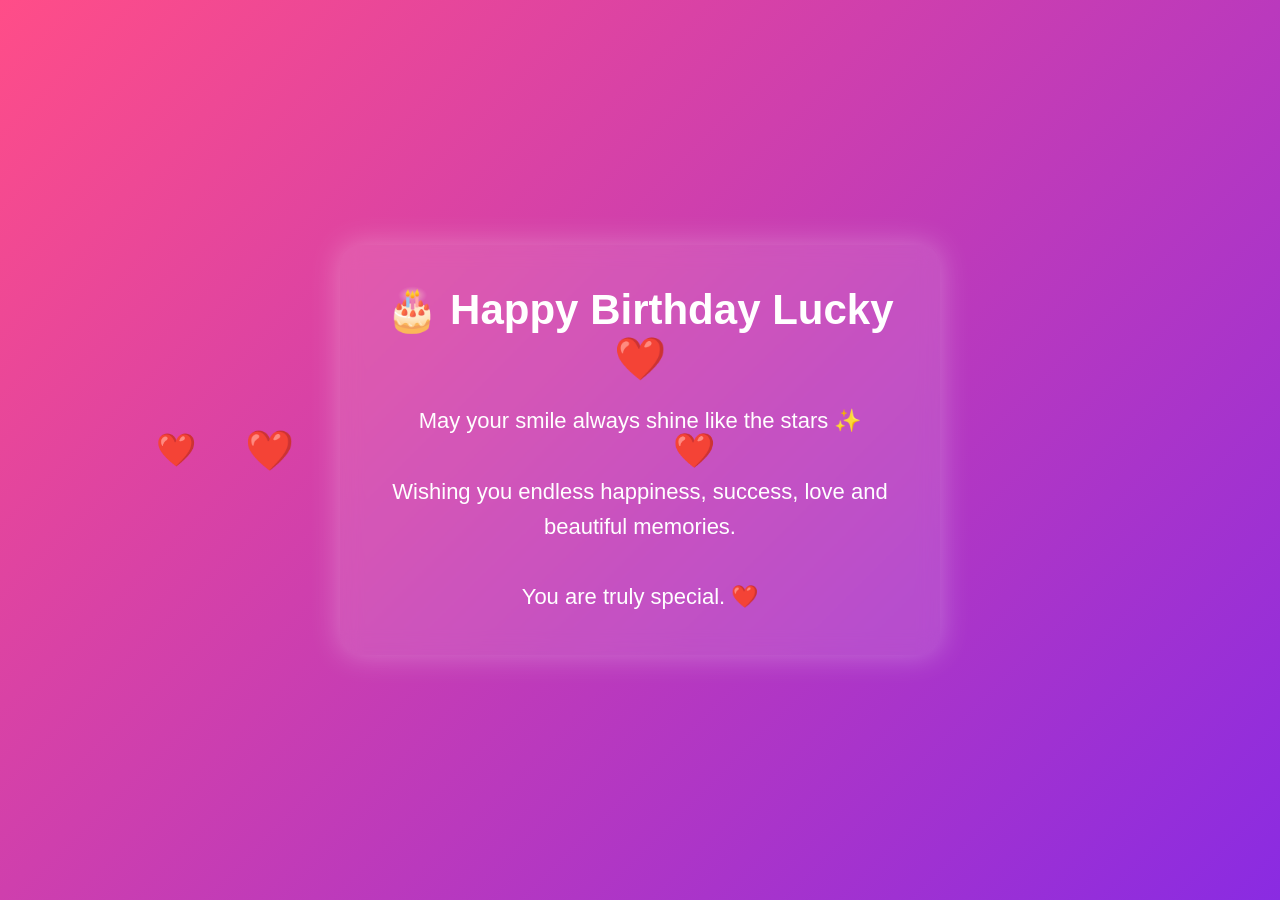
<file: surprise.html>
<!DOCTYPE html>
<html lang="en">
<head>
<meta charset="UTF-8">
<meta name="viewport" content="width=device-width, initial-scale=1.0">
<title>Happy Birthday Lucky ❤️</title>

<style>
*{
margin:0;
padding:0;
box-sizing:border-box;
font-family:Arial,sans-serif;
}

body{
height:100vh;
display:flex;
justify-content:center;
align-items:center;
background:linear-gradient(135deg,#ff4d88,#8a2be2);
overflow:hidden;
color:white;
text-align:center;
}

.card{
background:rgba(255,255,255,0.12);
padding:40px;
border-radius:20px;
backdrop-filter:blur(10px);
box-shadow:0 0 30px rgba(255,255,255,.3);
max-width:600px;
}

h1{
font-size:42px;
margin-bottom:20px;
}

p{
font-size:22px;
line-height:1.6;
}

.heart{
position:absolute;
font-size:24px;
animation:float 6s linear infinite;
}

@keyframes float{
0%{
transform:translateY(100vh);
opacity:1;
}
100%{
transform:translateY(-120vh);
opacity:0;
}
}
</style>
</head>

<body>

<div class="card">
<h1>🎂 Happy Birthday Lucky ❤️</h1>

<p>
May your smile always shine like the stars ✨<br><br>

Wishing you endless happiness, success,
love and beautiful memories.<br><br>

You are truly special. ❤️
</p>

</div>

<script>
function createHeart(){
const heart=document.createElement("div");
heart.className="heart";
heart.innerHTML="❤️";
heart.style.left=Math.random()*100+"vw";
heart.style.fontSize=(20+Math.random()*30)+"px";
heart.style.animationDuration=(3+Math.random()*4)+"s";
document.body.appendChild(heart);

setTimeout(()=>{
heart.remove();
},6000);
}

setInterval(createHeart,300);
</script>

</body>
</html>
</file>
